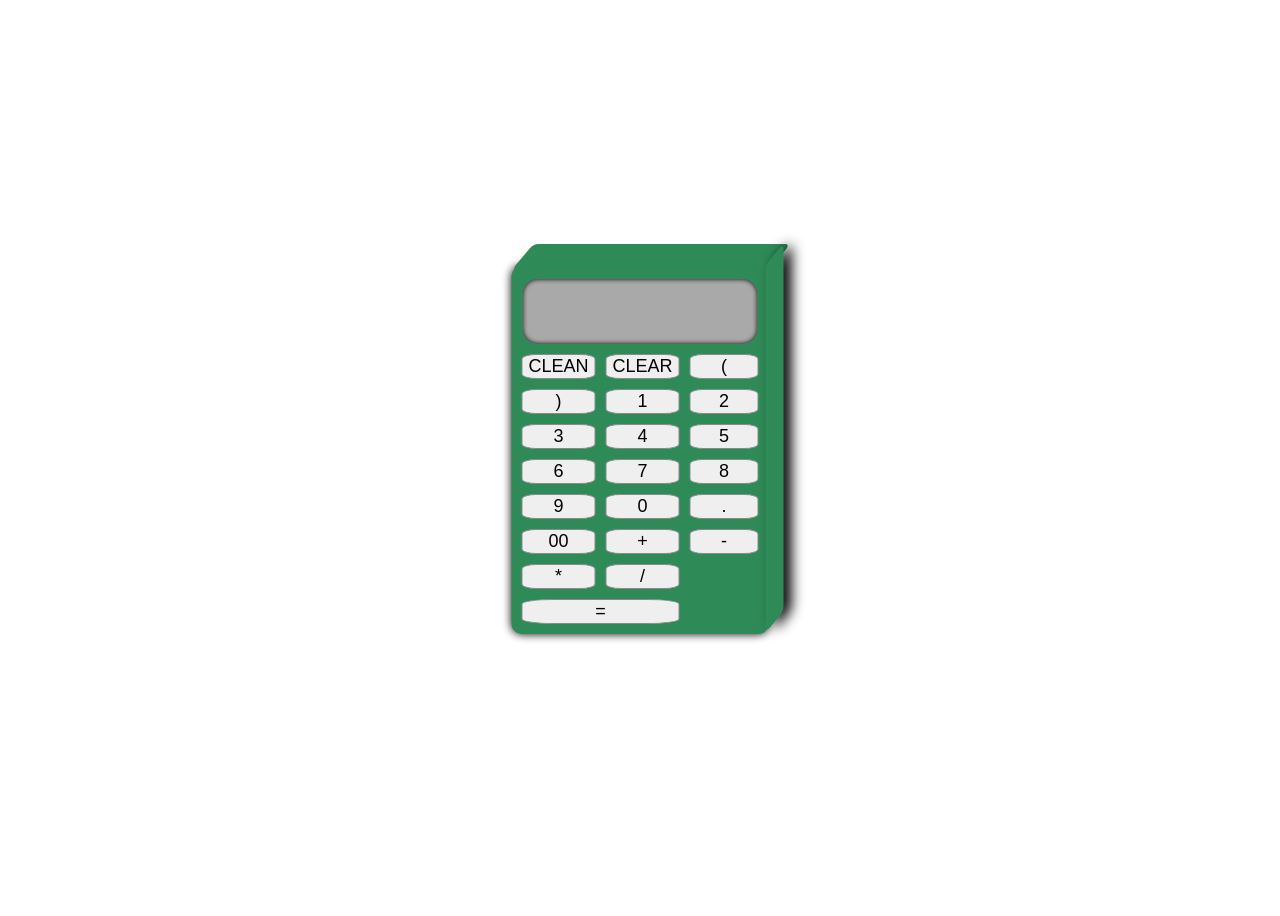
<file: index.html>
<!DOCTYPE html>
<html lang="en">
<head>
    <meta charset="UTF-8">
    <meta name="viewport" content="width=device-width, initial-scale=1.0">
    <title>BelBaby Calculator</title>
    <link rel="stylesheet" href="./css/style.css" type="text/css"/>
</head>
<body>
    <div class="container">
        <div class="calculator">
            <div class="display" id="display"></div>
            <div class="buttons">
                <button type="button" id="CLEAN" onclick="clearLastEntry()">CLEAN</button>
                <button type="button" id="CLEAR" onclick="clearDisplay()">CLEAR</button>
                <button onclick="appendToDisplay('(')">(</button>
                <button onclick="appendToDisplay(')')">)</button>
                <button type="button" onclick="appendToDisplay('1')">1</button>
                <button type="button" onclick="appendToDisplay('2')">2</button>
                <button type="button" onclick="appendToDisplay('3')">3</button>
                <button type="button" onclick="appendToDisplay('4')">4</button>
                <button type="button" onclick="appendToDisplay('5')">5</button>
                <button type="button" onclick="appendToDisplay('6')">6</button>
                <button type="button" onclick="appendToDisplay('7')">7</button>
                <button type="button" onclick="appendToDisplay('8')">8</button>
                <button type="button" onclick="appendToDisplay('9')">9</button>
                <button type="button" onclick="appendToDisplay('0')">0</button>
                <button type="button" onclick="appendToDisplay('.')">.</button>
                <button type="button" onclick="appendToDisplay('00')">00</button>
                <button type="button" onclick="appendToDisplay('+')">+</button>
                <button type="button" onclick="appendToDisplay('-')">-</button>
                <button type="button" onclick="appendToDisplay('*')">*</button>
                <button type="button" onclick="appendToDisplay('/')">/</button>
                <button type="button" id="=" class="equals" onclick="calculateResult()">=</button>
            </div>
        </div>
    </div>


    <script src="./calc.js" language="javascript" type="text/javascript"></script>
</body>
</html>
</file>
<file: css/style.css>
body{
    display: flex;
    justify-content: center;
    align-items: center;
    height: 100dvh;
}

.container{
    position: absolute;
    left: 50%;
    top: 50%;
    transform: translate(-50% , -50%);
    max-width: 257px;
}

.calculator{
    background-color: seagreen;
    padding: 10px;
    border-radius: 10px;
    box-shadow: 0 0 10px;
    position: relative;
    /*width: 100px;
    height: 100px;
    margin: 50px;*/
}

.calculator::before{
    content: '';
    display: inline-block;
    background: seagreen;
    width: 257px;
    height: 26px;
    transform: skewX(-40deg);
    position: absolute;
    top: -22px;
    left: 11px;
    border-radius: 5px;
}

.calculator::after{
        content: '';
        display: inline-block;
        background: seagreen;
        width: 18px;
        height: 368px;
        transform: skewY(-50deg);
        position: absolute;
        top: -12px;
        left: 99%;
        border-radius: 5px;
        box-shadow: 8px 8px 10px;
}


.display{
    height: 45px;
    text-align: right;
    max-width: 255px;
    overflow: scroll;
    padding: 10px;
    margin: 3px 1px 10px;
    border: 1px #8a8a8a;
    border-radius: 15px;
    outline: none;
    font-size: large;
    background-color:darkgray;
    box-shadow: inset 0 0 5px;
}

.display::-webkit-scrollbar{
    width: 6px;
    height: 6px;
}

.display::-webkit-scrollbar-track{
    background: #8a8a8a;
    border-radius: 20px; 
}

.display::-webkit-scrollbar-thumb{
    background: #6a6a6a; 
}

.display::-webkit-scrollbar-thumb:hover{
    background: #555; 
}

.buttons{
    display: grid;
    grid-template-columns: repeat(3,1fr);
    gap: 10px;   
}

.equals{
    grid-column-start: 1;
    grid-column-end: 3;
}

button{
    border: 1px solid #8a8a8a;
    border-radius: 20%;
    outline: none;
    font-size: large;
}

button:hover{
    background-color: palegreen;
}
</file>
